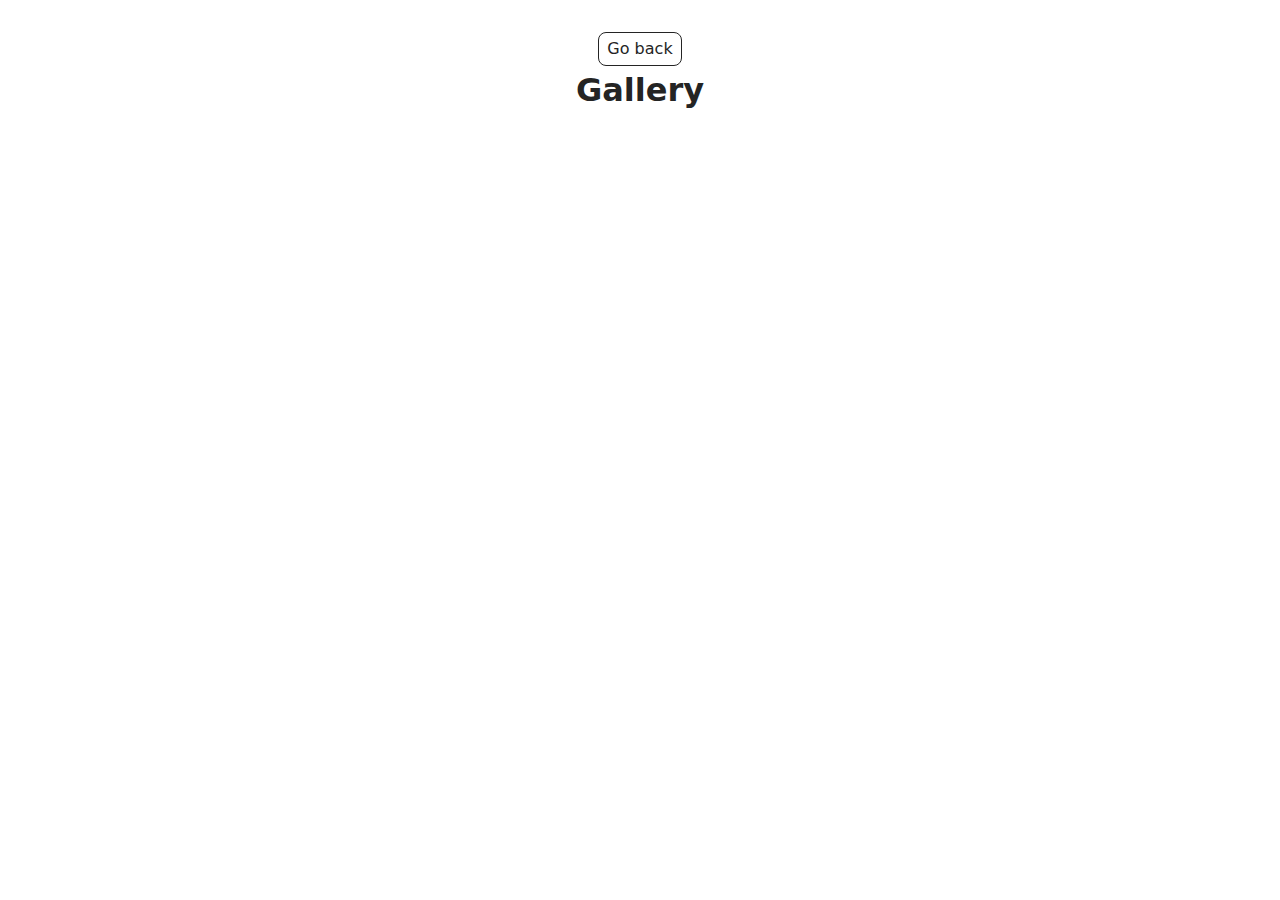
<file: src/1-gallery.html>
<!DOCTYPE html>
<html lang="en">
  <head>
    <meta charset="UTF-8" />
    <meta http-equiv="X-UA-Compatible" content="IE=edge" />
    <meta name="viewport" content="width=device-width, initial-scale=1.0" />
    <title>Gallery</title>
    <link rel="stylesheet" href="./css/styles.css" />
  </head>
  <body>
    <main>
      <div class="container">
        <a class="back-link" href="./index.html">Go back</a>

        <h1 class="main-title">Gallery</h1>
      </div>
      <ul class="gallery"></ul>
    </main>
    <script type="module" src="./js/1-gallery.js"></script>
  </body>
</html>
</file>
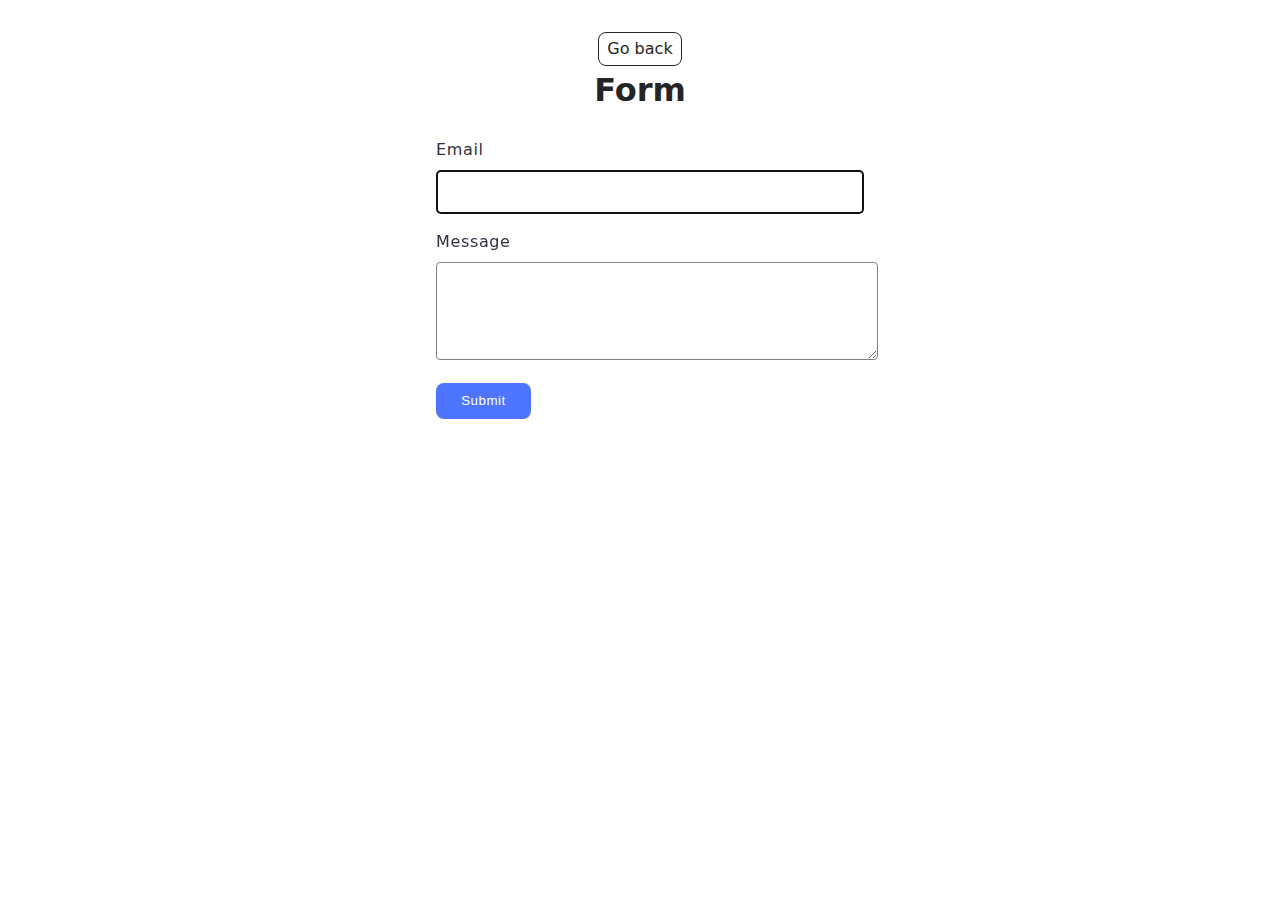
<file: src/2-form.html>
<!DOCTYPE html>
<html lang="en">
  <head>
    <meta charset="UTF-8" />
    <meta http-equiv="X-UA-Compatible" content="IE=edge" />
    <meta name="viewport" content="width=device-width, initial-scale=1.0" />
    <title>Form</title>
    <link rel="stylesheet" href="./css/styles.css" />
  </head>
  <body>
    <main>
      <div class="container">
        <a class="back-link" href="./index.html">Go back</a>

        <h1 class="main-title">Form</h1>
        <form class="feedback-form" autocomplete="off">
          <label>
            Email
            <input type="email" name="email" autofocus />
          </label>
          <label>
            Message
            <textarea name="message" rows="8"></textarea>
          </label>
          <button type="submit">Submit</button>
        </form>
      </div>
    </main>
    <script type="module" src="./js/2-form.js"></script>
  </body>
</html>
</file>
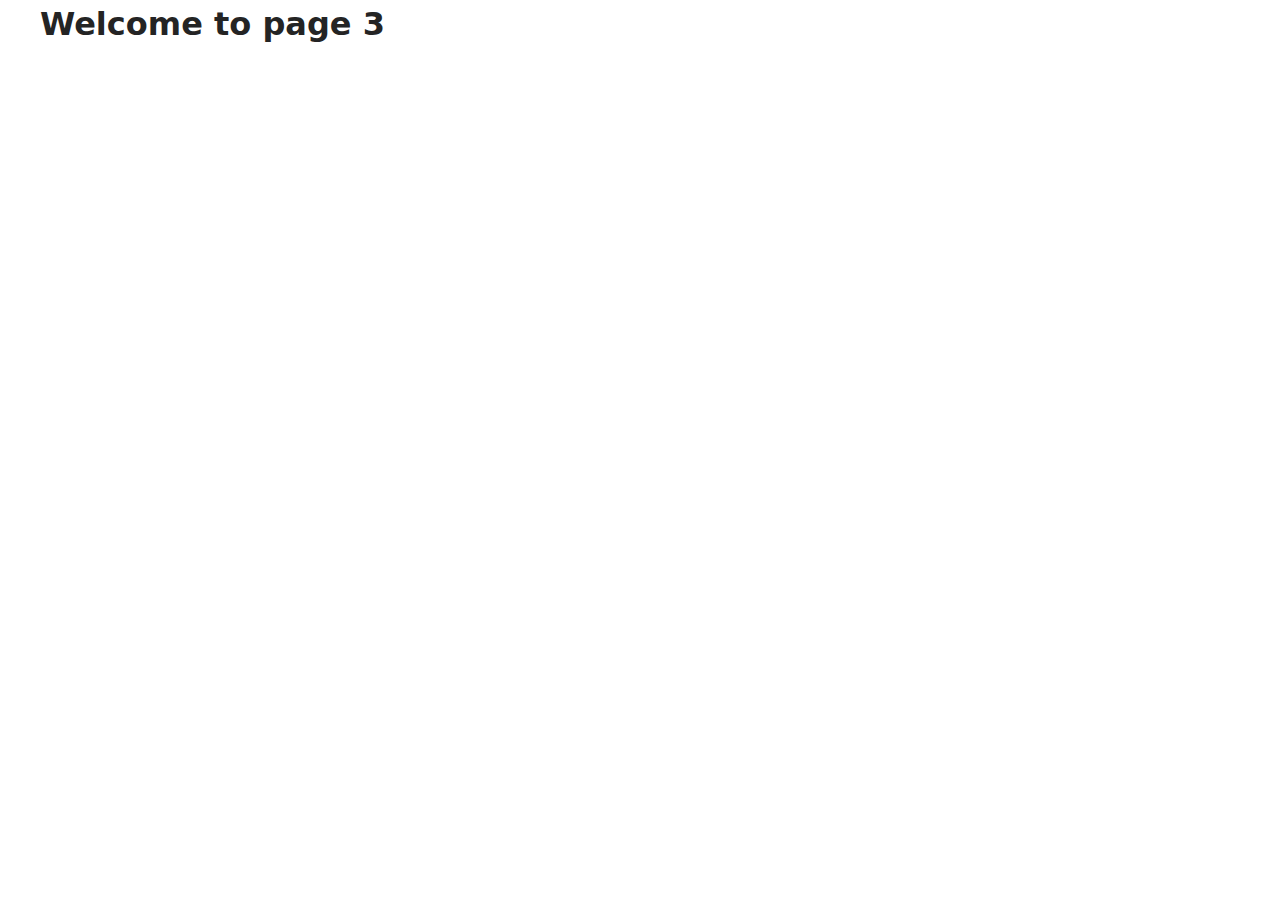
<file: src/page-3.html>
<!DOCTYPE html>
<html lang="en">
  <head>
    <meta charset="UTF-8" />
    <meta http-equiv="X-UA-Compatible" content="IE=edge" />
    <meta name="viewport" content="width=device-width, initial-scale=1.0" />
    <title>Page 3</title>
    <link rel="stylesheet" href="./css/styles.css" />
  </head>
  <body>
    <load
      src="./partials/header.html"
      icon-path="./img/sprite.svg#logo"
      highlight-curr="active"
    />

    <main>
      <div class="container">
        <h1 class="main-title">
          <span class="main-title-gradient">Welcome</span> to page 3
        </h1>
        <load src="./partials/back-link.html" />
      </div>
    </main>

    <load src="./partials/footer.html" />
  </body>
</html>
</file>
<file: src/css/styles.css>
/**
  |============================
  | include css partials with
  | default @import url()
  |============================
*/
/* Common styles */
@import url('./reset.css');
@import url('./base.css');
@import url('./container.css');
@import url('./animations.css');

/* Sections style */
@import url('./header.css');

@import url('./badges.css');
@import url('./back-link.css');

ul {
    list-style: none;
    padding: 0;
}

.gallery {
    display: flex;
    flex-direction: row;
    flex-wrap: wrap;
    gap: 24px;
    max-width: 1128px;
    min-width: 1128px;
    margin: 52px 156px 100px 156px;
}

img {
    display: block;
    max-height: 100%;
    max-width: 100%;
}

.gallery-item {
    width: calc((100% - 48px) / 3);
    position: relative;
}

.feedback-form {
    display: flex;
    flex-direction: column;
    gap: 8px;
    max-width: 408px;
    margin: 0 auto;
    padding: 24px;
}

label {
    font-size: 16px;
    letter-spacing: 0.04em;
    line-height: 1.5;
    color: #2E2F42;
    text-align: left;
    margin-bottom: 8px;
}


input {
    width: 100%;
    height: 40px;
    border: 1px solid #808080;
    border-radius: 4px;
    margin-top: 8px;
    padding-left: 16px;
}

input:hover {
  border: 1px solid #000000;
  transition-property: border, transform;
  transition: border 250ms cubic-bezier(0.4, 0, 0.2, 1);
}


button {
    padding: 8px 16px;
    border-radius: 8px;
    margin-right: auto;
    margin-left: 0;
    background-color: #4E75FF;
    color: #fff;
    display: block;
    min-width: 95px;
    height: 100%;
    cursor: pointer;
    border: none;
    font-weight: 500;
    letter-spacing: 0.04em;
    line-height: 1.5;

}

button:hover {
    background-color: #6C8CFF;
    transition-property: background-color, transform;
    transition: background-color 250ms cubic-bezier(0.4, 0, 0.2, 1);
}

textarea {
    width: 100%;
    height: 80px;
    border: 1px solid #808080;
    border-radius: 4px;
    margin-top: 8px;
    padding-left: 16px;
    padding: 8px 16px;
}
</file>
